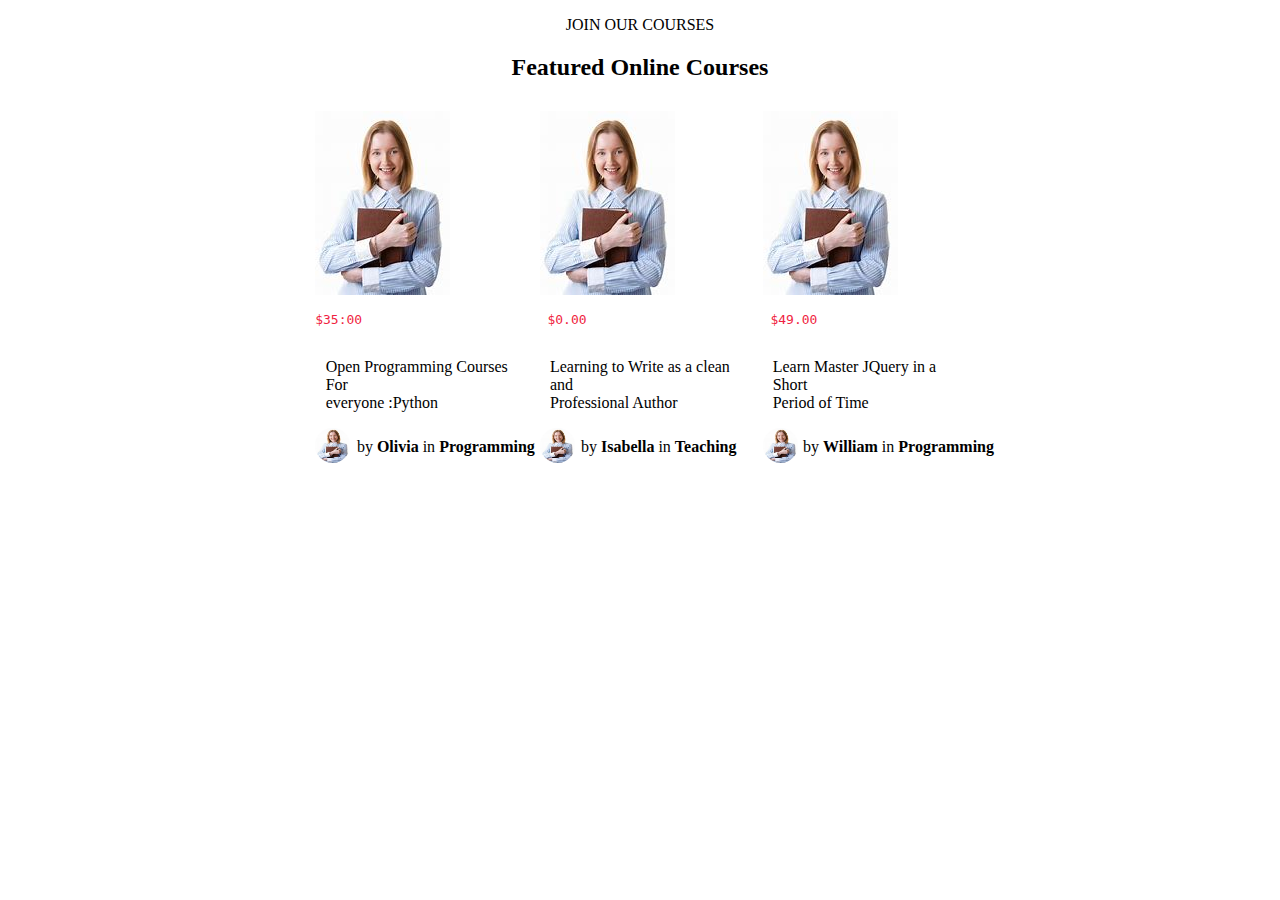
<file: trial.html>
<!DOCTYPE html>
<html lang="en">
<head>
    <meta charset="UTF-8">
    <meta name="viewport" content="width=device-width, initial-scale=1.0">
    <title>Document</title>
    <style>
         .online-course {
            display: flex;
        }

        .online-courses .bar {
            position: relative;
            text-align: center;
        }

        .online-courses .program {
            /* background-color: whitesmoke; */
            display: flex;
            justify-content: center;
            padding: 10px;
            flex-wrap: wrap;
            gap: 1rem;

        }

        .program-content {
            background-color: white;
            border-radius: 10px;
        }

        .program-content1 {

            margin-left: 5%;
        }

        .tutor {
            position: relative;
            /* border-top: solid 1px grey; */
            top: 10px;
            left: 20%;
        }

        .tutor span {
            font-weight: bold;
        }

        .tutor-img {
            position: absolute;
            height: 35px;
            width: 35px;
            border-radius: 50%;
        }
    </style>
</head>

<body>
    <section class="online-courses">
        <div class="bar">
            <p>JOIN OUR COURSES</p>
            <h2>Featured Online Courses</h2>
        </div>
        <div class="program">
            <div class="program-content">
                <img src="Exercise 2/PIP.jpeg" alt="">
                <pre
                    style="color: rgb(240, 31, 66);">$35:00 <span>
                    <i class="fa-solid fa-star" style="color: #1d5cc9;"></i><i class="fa-solid fa-star" style="color: #1d5cc9; "></i><i class="fa-solid fa-star" style="color: #1d5cc9;"></i><i class="fa-solid fa-star" style="color: #1d5cc9;"><i class="fa-light fa-star" style="color: #005eff;"></i></i></span></pre>
                <p class="program-content1"> Open Programming Courses For <br>everyone :Python</p>
                <!-- <div class="tutor"> -->
                <img class="tutor-img" src="Exercise 2/PIP.jpeg" alt="">
                <p class="tutor">by <span>Olivia</span> in <span>Programming</span></p>
                <!-- </div> -->

            </div>
            <div class="program-content">
                <img src="Exercise 2/PIP.jpeg" alt="">
                <pre
                    style="color: rgb(240, 31, 66);"> $0.00<span>
                    <i class="fa-solid fa-star" style="color: #1d5cc9;"></i><i class="fa-solid fa-star" style="color: #1d5cc9; "></i><i class="fa-solid fa-star" style="color: #1d5cc9;"></i><i class="fa-solid fa-star" style="color: #1d5cc9;"></i><i class="fa-light fa-star" style="color: #005eff;"></i></span> </pre>
                <p class="program-content1">Learning to Write as a clean and <br>Professional Author</p>
                <!-- <div class="tutor"> -->
                <!-- <img class= "tutor-img2" url="download.jpg" alt=""> -->
                <img class="tutor-img" src="Exercise 2/PIP.jpeg" alt="">

                <p class="tutor">by <span>Isabella</span> in <span>Teaching</span></p>
                <!-- </div> -->
            </div>
            <div class="program-content">
                <img src="Exercise 2/PIP.jpeg" alt="">
                <pre
                    style="color: rgb(240, 31, 66);"> $49.00 <span>
                    <i class="fa-solid fa-star" style="color: #1d5cc9;"></i><i class="fa-solid fa-star" style="color: #1d5cc9; "></i><i class="fa-solid fa-star" style="color: #1d5cc9; top: 0;"></i><i class="fa-solid fa-star"style="color: #1d5cc9;"></i><i class="fa-light fa-star" style="color: #005eff;"></i></span></pre>
                <p class="program-content1">Learn Master JQuery in a Short <br>Period of Time
                </p>
                <!-- <div class="tutor"> -->
                <img class="tutor-img" src="Exercise 2/PIP.jpeg" alt="">
                <p class="tutor">by <span>William</span> in <span>Programming</span></p>
                <!-- </div> -->
            </div>
        </div>
    </section>
</body>
</html>
</file>
